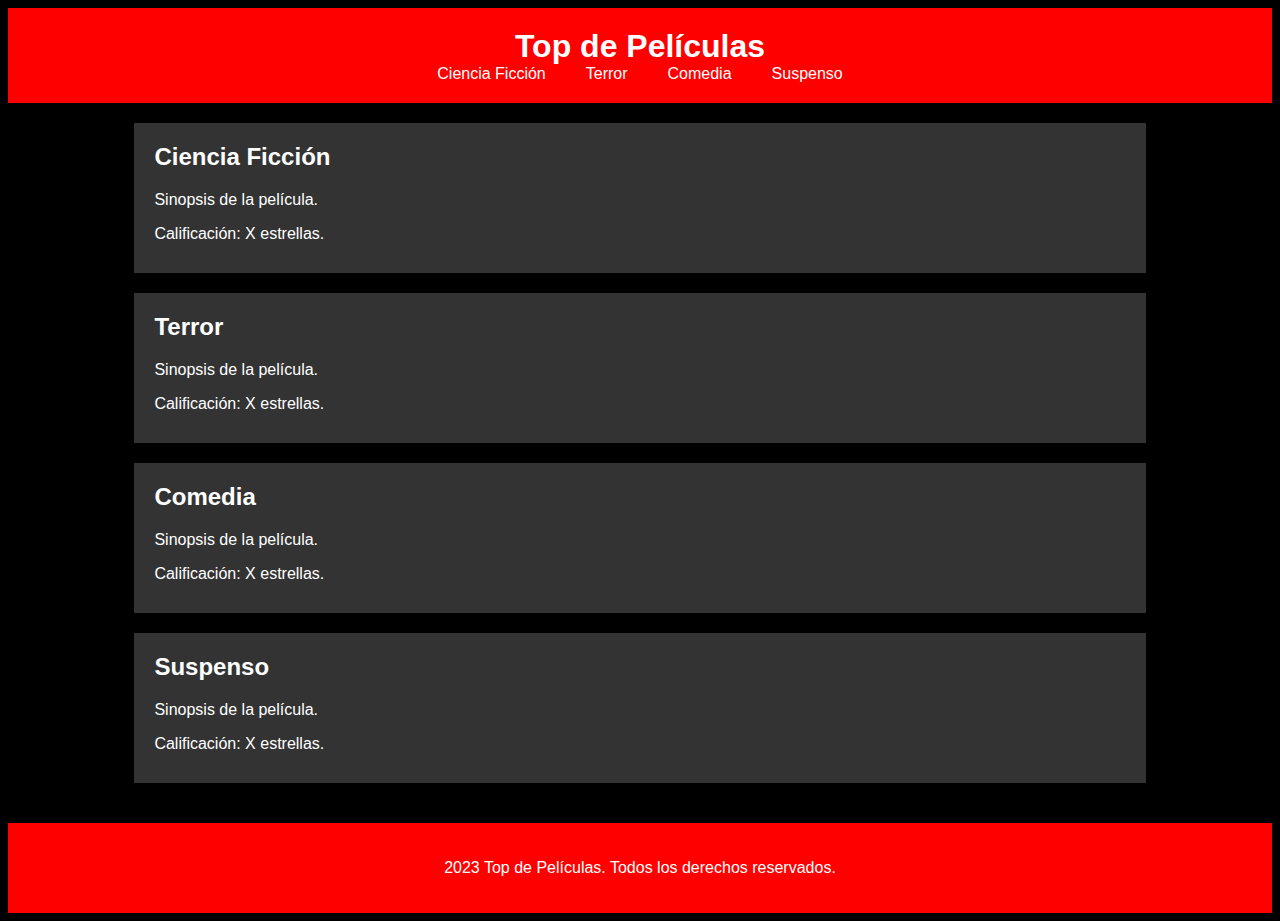
<file: main/index.html>
<!DOCTYPE html>
<html>
<head>
<title>Top de Películas</title>
<link rel="stylesheet" type="text/css" href="estilos.css">
</head>
<body>
<header>
    <h1>Top de Películas</h1>
    <nav>
    <ul>
        <li><a href="ciencia_ficcion.html">Ciencia Ficción</a></li>
        <li><a href="terror.html">Terror</a></li>
        <li><a href="comedia.html">Comedia</a></li>
        <li><a href="suspenso.html">Suspenso</a></li>
    </ul>
    </nav>
</header>

<div class="top-container">
    <div class="movie-card">
    <h2>Ciencia Ficción</h2>
    <p>Sinopsis de la película.</p>
    <p>Calificación: X estrellas.</p>
    </div>

    <div class="movie-card">
    <h2>Terror</h2>
    <p>Sinopsis de la película.</p>
    <p>Calificación: X estrellas.</p>
    </div>

    <div class="movie-card">
    <h2>Comedia</h2>
    <p>Sinopsis de la película.</p>
    <p>Calificación: X estrellas.</p>
    </div>

    <div class="movie-card">
    <h2>Suspenso</h2>
    <p>Sinopsis de la película.</p>
    <p>Calificación: X estrellas.</p>
    </div>
</div>

<footer>
    <p> 2023 Top de Películas. Todos los derechos reservados.</p>
</footer>
</body>
</html>
</file>
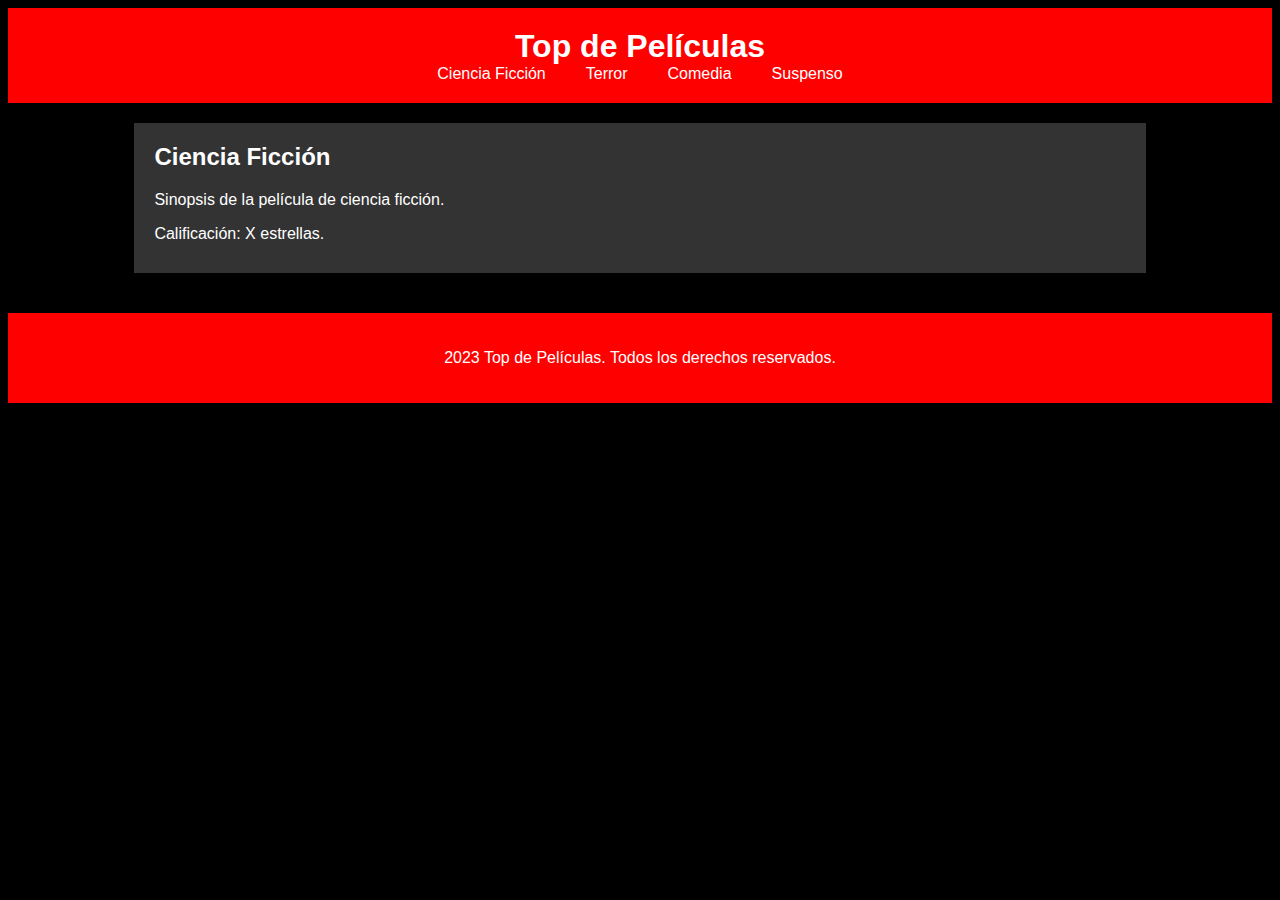
<file: main/cienciaficcion.html>
<!DOCTYPE html>
<html>
<head>
<title>Ciencia Ficción - Top de Películas</title>
<link rel="stylesheet" type="text/css" href="estilos.css">
</head>
<body>
<header>
    <h1>Top de Películas</h1>
    <nav>
    <ul>
        <li><a href="ciencia_ficcion.html">Ciencia Ficción</a></li>
        <li><a href="terror.html">Terror</a></li>
        <li><a href="comedia.html">Comedia</a></li>
        <li><a href="suspenso.html">Suspenso</a></li>
    </ul>
    </nav>
</header>

<div class="top-container">
    <div class="movie-card">
    <h2>Ciencia Ficción</h2>
    <p>Sinopsis de la película de ciencia ficción.</p>
    <p>Calificación: X estrellas.</p>
    </div>
</div>

<footer>
    <p> 2023 Top de Películas. Todos los derechos reservados.</p>
</footer>
</body>
</html>
</file>
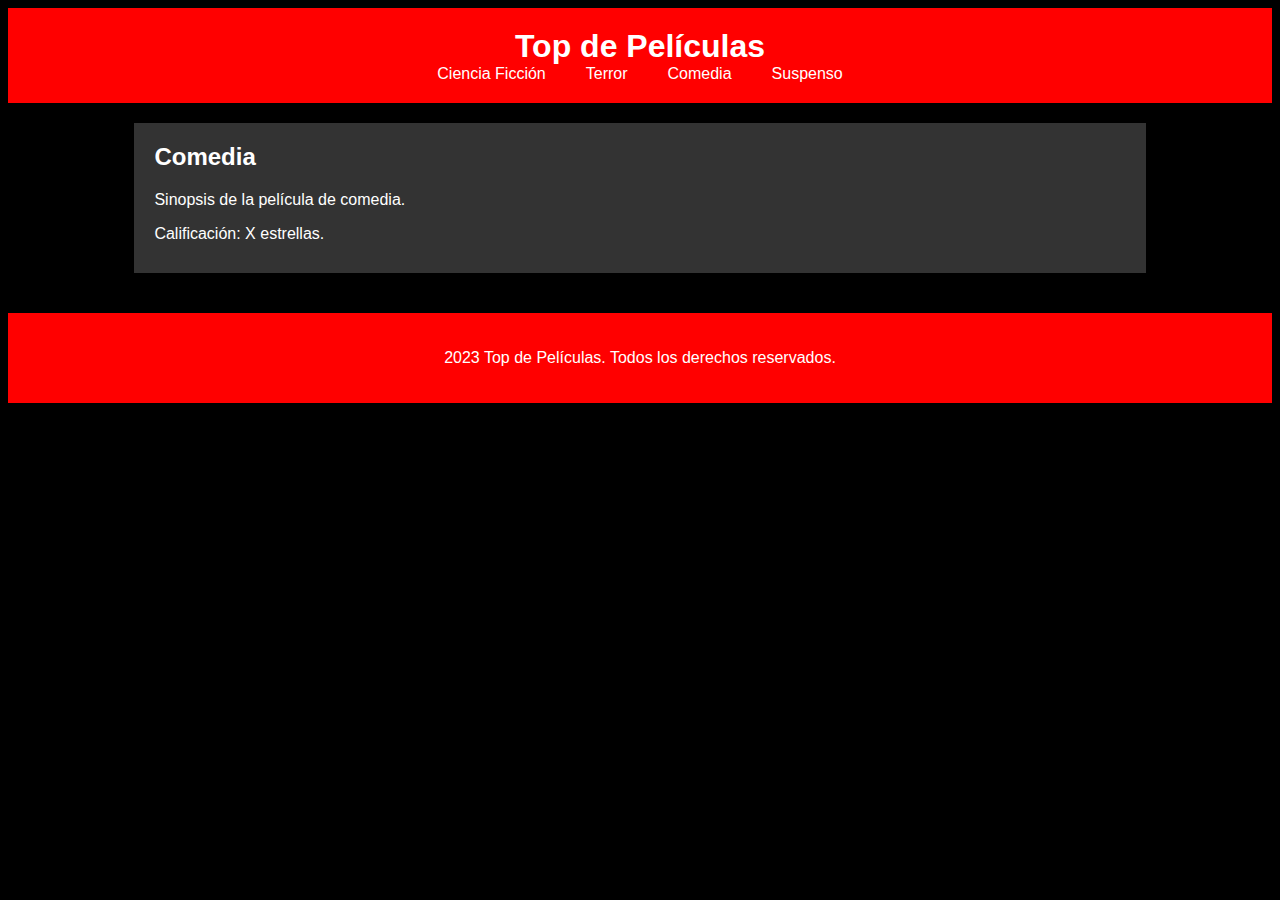
<file: main/comedia.html>
<!DOCTYPE html>
<html>
<head>
<title>Comedia - Top de Películas</title>
<link rel="stylesheet" type="text/css" href="estilos.css">
</head>
<body>
<header>
    <h1>Top de Películas</h1>
    <nav>
    <ul>
        <li><a href="ciencia_ficcion.html">Ciencia Ficción</a></li>
        <li><a href="terror.html">Terror</a></li>
        <li><a href="comedia.html">Comedia</a></li>
        <li><a href="suspenso.html">Suspenso</a></li>
    </ul>
    </nav>
</header>

<div class="top-container">
    <div class="movie-card">
    <h2>Comedia</h2>
    <p>Sinopsis de la película de comedia.</p>
    <p>Calificación: X estrellas.</p>
    </div>
</div>

<footer>
    <p> 2023 Top de Películas. Todos los derechos reservados.</p>
</footer>
</body>
</html>
</file>
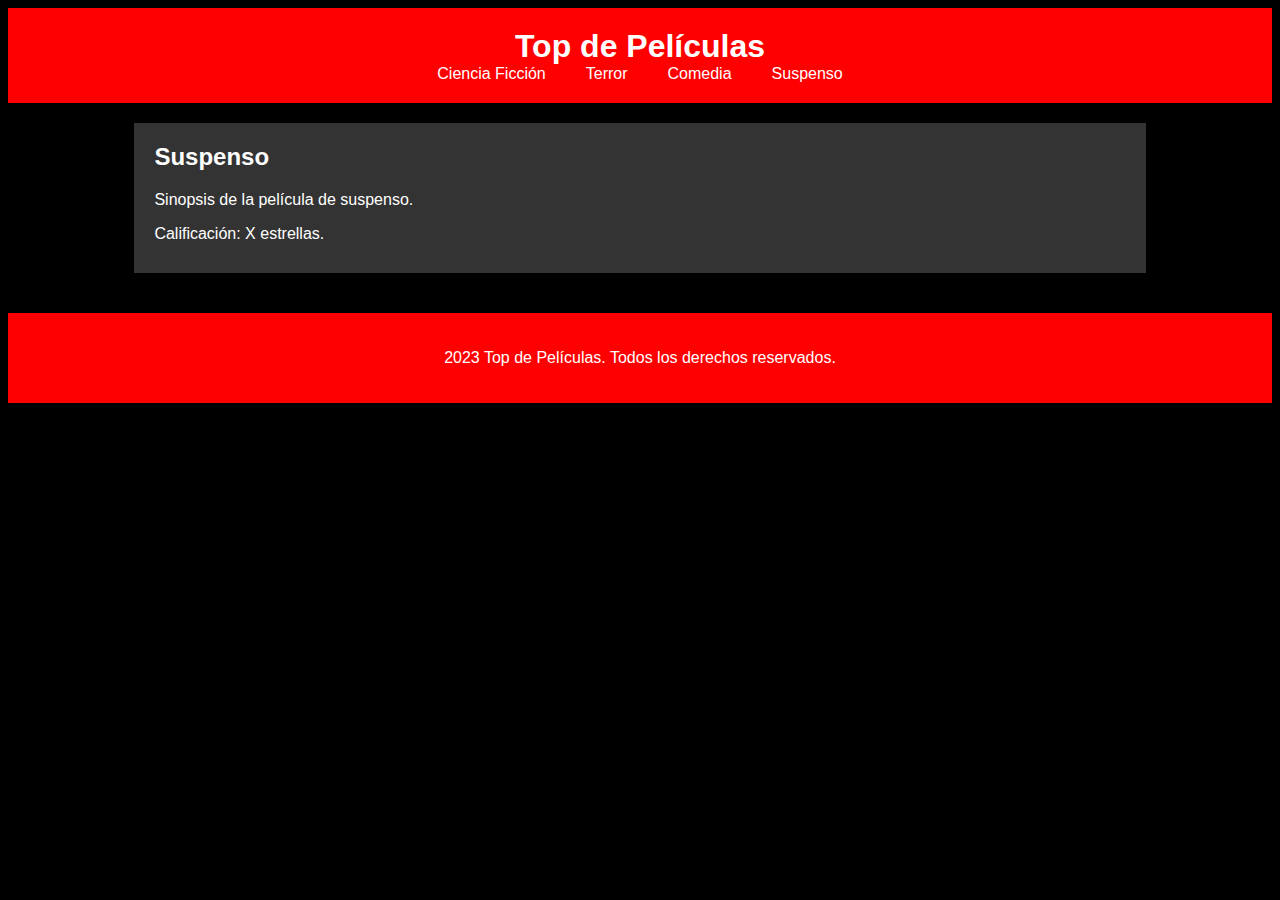
<file: main/suspenso.html>
<!DOCTYPE html>
<html>
<head>
  <title>Suspenso - Top de Películas</title>
  <link rel="stylesheet" type="text/css" href="estilos.css">
</head>
<body>
  <header>
    <h1>Top de Películas</h1>
    <nav>
      <ul>
        <li><a href="ciencia_ficcion.html">Ciencia Ficción</a></li>
        <li><a href="terror.html">Terror</a></li>
        <li><a href="comedia.html">Comedia</a></li>
        <li><a href="suspenso.html">Suspenso</a></li>
      </ul>
    </nav>
  </header>

  <div class="top-container">
    <div class="movie-card">
      <h2>Suspenso</h2>
      <p>Sinopsis de la película de suspenso.</p>
      <p>Calificación: X estrellas.</p>
    </div>
  </div>

  <footer>
    <p> 2023 Top de Películas. Todos los derechos reservados.</p>
  </footer>
</body>
</html>
</file>
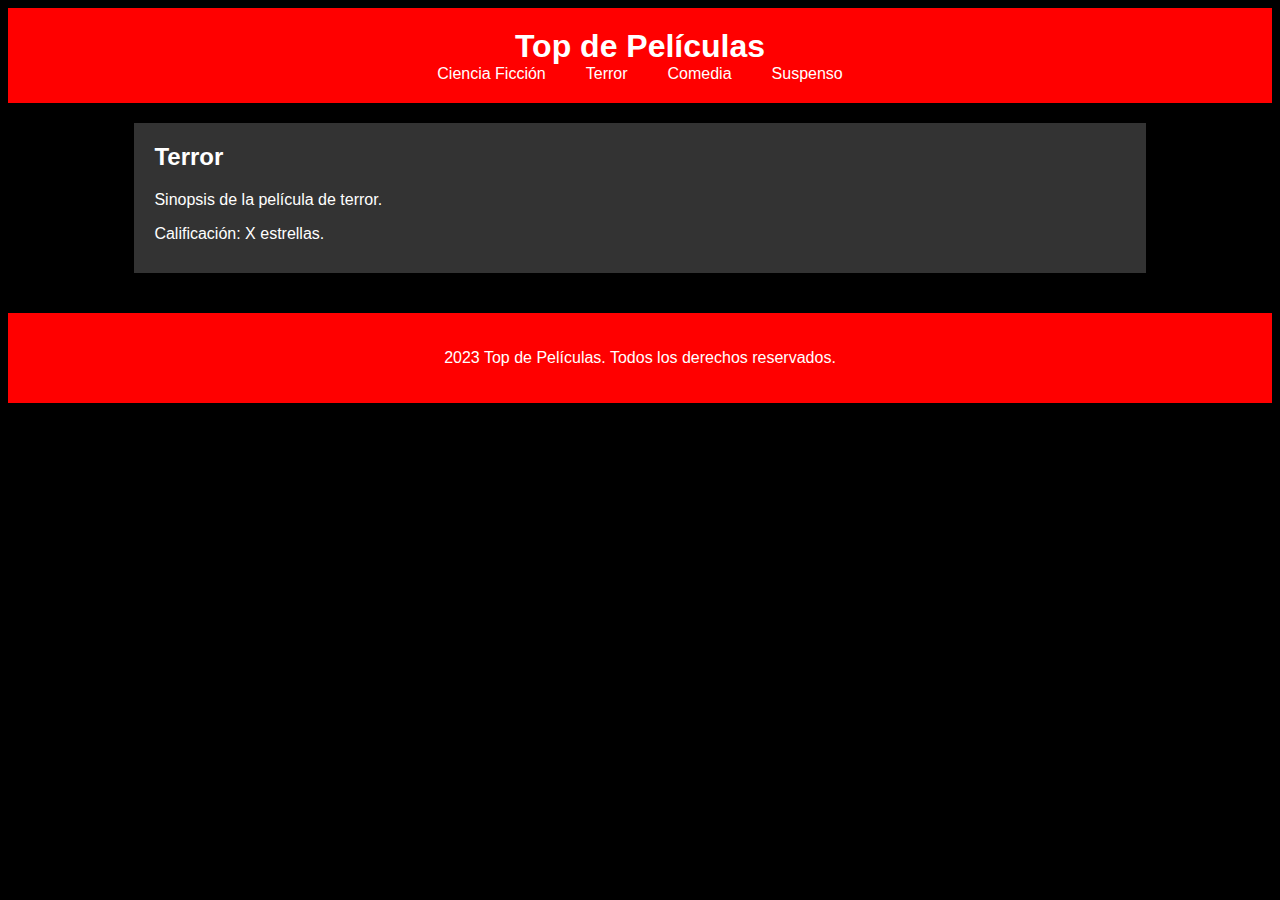
<file: main/terror.html>
<!DOCTYPE html>
<html>
<head>
<title>Terror - Top de Películas</title>
<link rel="stylesheet" type="text/css" href="estilos.css">
</head>
<body>
<header>
    <h1>Top de Películas</h1>
    <nav>
    <ul>
        <li><a href="ciencia_ficcion.html">Ciencia Ficción</a></li>
        <li><a href="terror.html">Terror</a></li>
        <li><a href="comedia.html">Comedia</a></li>
        <li><a href="suspenso.html">Suspenso</a></li>
    </ul>
    </nav>
</header>

<div class="top-container">
    <div class="movie-card">
    <h2>Terror</h2>
    <p>Sinopsis de la película de terror.</p>
    <p>Calificación: X estrellas.</p>
    </div>
</div>

<footer>
    <p> 2023 Top de Películas. Todos los derechos reservados.</p>
</footer>
</body>
</html>
</file>
<file: main/estilos.css>
body {
    font-family: Arial, Helvetica, sans-serif;
    background-color: #000000; 
    color: #FFFFFF; 
    padding: 0;
}


header{
    background-color: #FF0000;
    padding: 20px;
    text-align: center;
}

h1 {
    margin: 0;
}

nav ul {
    list-style-type: none;
    margin: 0;
    padding: 0;
    display: flex;
    justify-content: center;
}

nav li {
    margin: 0 10px;
}

nav a {
    text-decoration: none;
    color: #FFFFFF;
    padding: 10px;
}

nav a:hover {
    background-color: #FFFFFF; 
    color: #000000; 
}


.top-container {
    width: 80%;
    margin: 0 auto;
    padding: 20px;
}

.movie-card {
    background-color: #333333;
    color: #FFFFFF;
    padding: 20px;
    margin-bottom: 20px;
}

.movie-card h2 {
    margin-top: 0;
}

.movie-card p {
    margin-bottom: 10px;
}

footer{
    background-color: #FF0000; 
    padding: 20px;
    text-align: center;}
</file>
